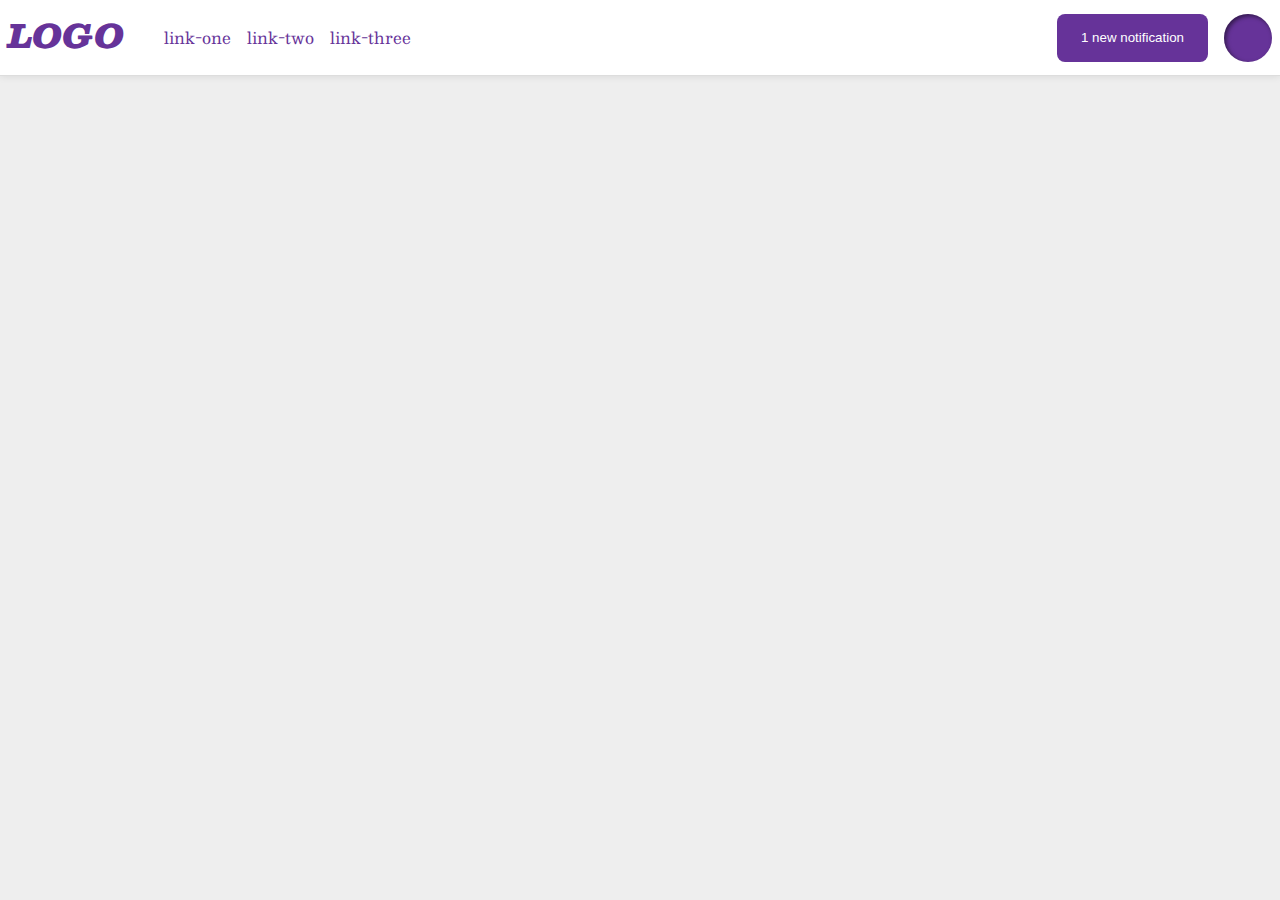
<file: flex/03-flex-header-2/index.html>
<!DOCTYPE html>
<html lang="en">
  <head>
    <meta charset="UTF-8">
    <meta http-equiv="X-UA-Compatible" content="IE=edge">
    <meta name="viewport" content="width=device-width, initial-scale=1.0">
    <title>Flex Header 2</title>
    <link rel="stylesheet" href="style.css">
  </head>
  <body>
    <div class="header">
      <div class ="left">
      <div class="logo">
        LOGO
      </div>
      <ul class="links">
        <li><a href="google.com">link-one</a></li>
        <li><a href="google.com">link-two</a></li>
        <li><a href="google.com">link-three</a></li>
      </ul>
    </div>
    <div class ="right">
      <button class="notifications">
        1 new notification
      </button>
      <div class="profile-image"></div>
    </div>
  </div>
  </body>
</html>
</file>
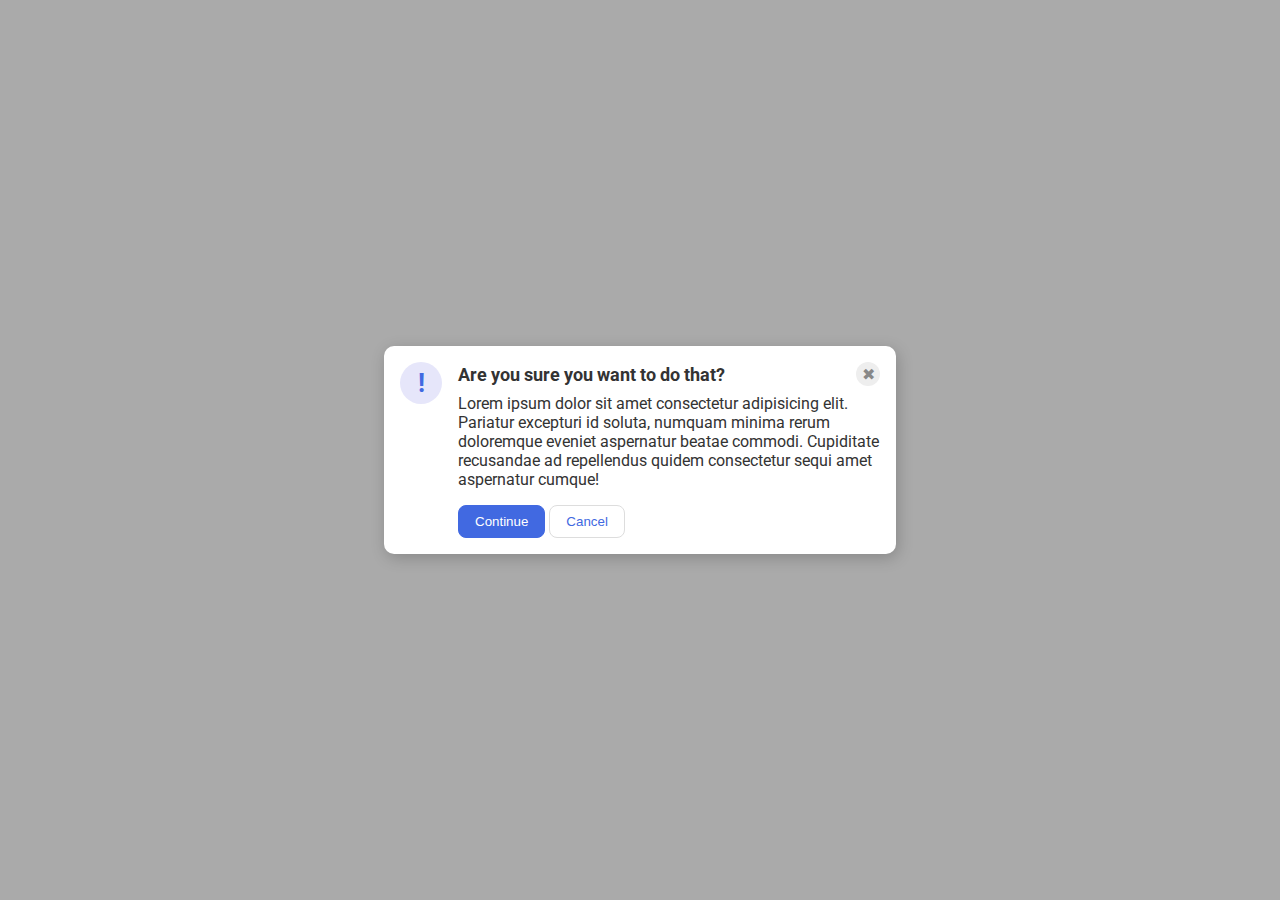
<file: flex/05-flex-modal/index.html>
<!DOCTYPE html>
<html lang="en">
  <head>
    <meta charset="UTF-8">
    <meta http-equiv="X-UA-Compatible" content="IE=edge">
    <meta name="viewport" content="width=device-width, initial-scale=1.0">
    <link rel="stylesheet" href="style.css">
    <title>Modal</title>
  </head>
  <body>
    <div class="modal">
      <div class="icon">!</div>
      <div class="container">
        <div class="header">Are you sure you want to do that?
          <div class="close-button">✖</div>
        </div>
        <div class="text">Lorem ipsum dolor sit amet consectetur adipisicing elit. Pariatur excepturi id soluta, numquam minima rerum doloremque eveniet aspernatur beatae commodi. Cupiditate recusandae ad repellendus quidem consectetur sequi amet aspernatur cumque!</div>
        <button class="continue">Continue</button>
        <button class="cancel">Cancel</button>
      </div>
  </body>
</html>
</file>
<file: flex/03-flex-header-2/style.css>
/* this is some magical font-importing.  
you'll learn about it later. */
@import url('https://fonts.googleapis.com/css2?family=Besley:ital,wght@0,400;1,900&display=swap');

body {
  margin: 0;
  background: #eee;
  font-family: Besley, serif;
  gap: 8px;
}

.header {
  background: white;
  border-bottom: 1px solid #ddd;
  box-shadow: 0 0 8px rgba(0,0,0,.1);
  padding: 8px;
  display: flex;
  align-items: center;
  justify-content: space-between;
}

.profile-image {
  background: rebeccapurple;
  box-shadow: inset 2px 2px 4px rgba(0,0,0,.5);
  border-radius: 50%;
  width: 48px;
  height: 48px;
}

.logo {
  color: rebeccapurple;
  font-size: 32px;
  font-weight: 900;
  font-style: italic;
}

button {
  border: none;
  border-radius: 8px;
  background: rebeccapurple;
  color: white;
  padding: 8px 24px;
}

a {
  /* this removes the line under our links */
  text-decoration: none;
  color: rebeccapurple;
}

ul {
  list-style-type: none;
}
.left{
  display: flex;
  justify-content: flex-start;
}
.left ul{
  display: flex;
  gap: 16px;
}
.right{
  display: flex;
  align-content: flex-end;
  gap: 16px;
}
</file>
<file: flex/05-flex-modal/style.css>
@import url('https://fonts.googleapis.com/css2?family=Roboto:wght@400;700&display=swap');

html, body {
  height: 100%;
}

body {
  font-family: Roboto, sans-serif;
  margin: 0;
  background: #aaa;
  color: #333;
  /* I'll give you this one for free lol */
  display: flex;
  align-items: center;
  justify-content: center;
}

.modal {
  background: white;
  width: 480px;
  border-radius: 10px;
  box-shadow: 2px 4px 16px rgba(0,0,0,.2);
}

.icon {
  color: royalblue;
  font-size: 26px;
  font-weight: 700;
  background: lavender;
  width: 42px;
  height: 42px;
  border-radius: 50%;
  display: flex;
  align-items: center;
  justify-content: center;
}

.close-button {
  background: #eee;
  border-radius: 50%;
  color: #888;
  font-weight: 400;
  font-size: 16px;
  height: 24px;
  width: 24px;
  display: flex;
  align-items: center;
  justify-content: center;
}

button {
  padding: 8px 16px;
  border-radius: 8px;
}

button.continue {
  background: royalblue;
  border: 1px solid royalblue;
  color: white;
}

button.cancel {
  background: white;
  border: 1px solid #ddd;
  color: royalblue;
}

.modal {
  display: flex;
  gap: 16px;
  padding: 16px;
}

.icon {
  /* this keeps the icon from getting smashed by the text */
  flex-shrink: 0;
}

.header {
  display: flex;
  align-items: center;
  justify-content: space-between;
  font-size: 18px;
  font-weight: 700;
  margin-bottom: 8px;
}

.text {
  margin-bottom: 16px;
}
</file>
